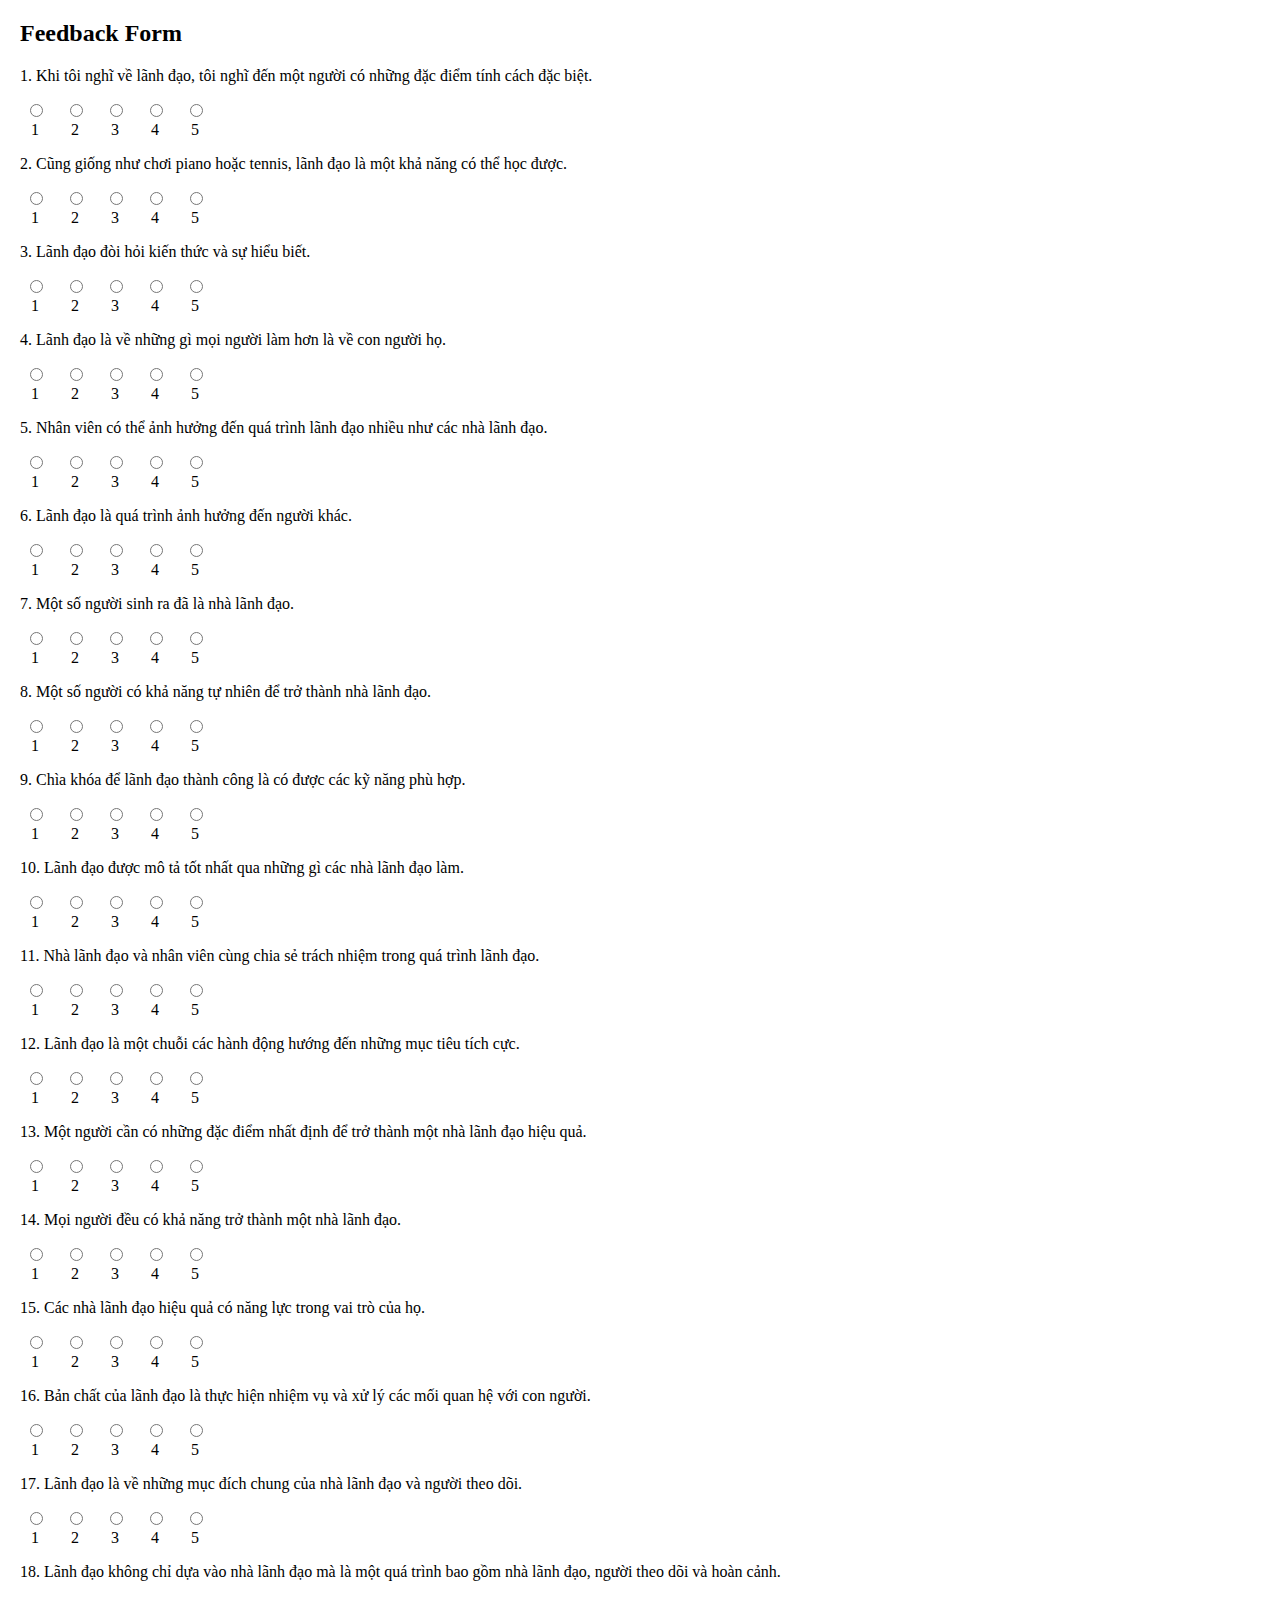
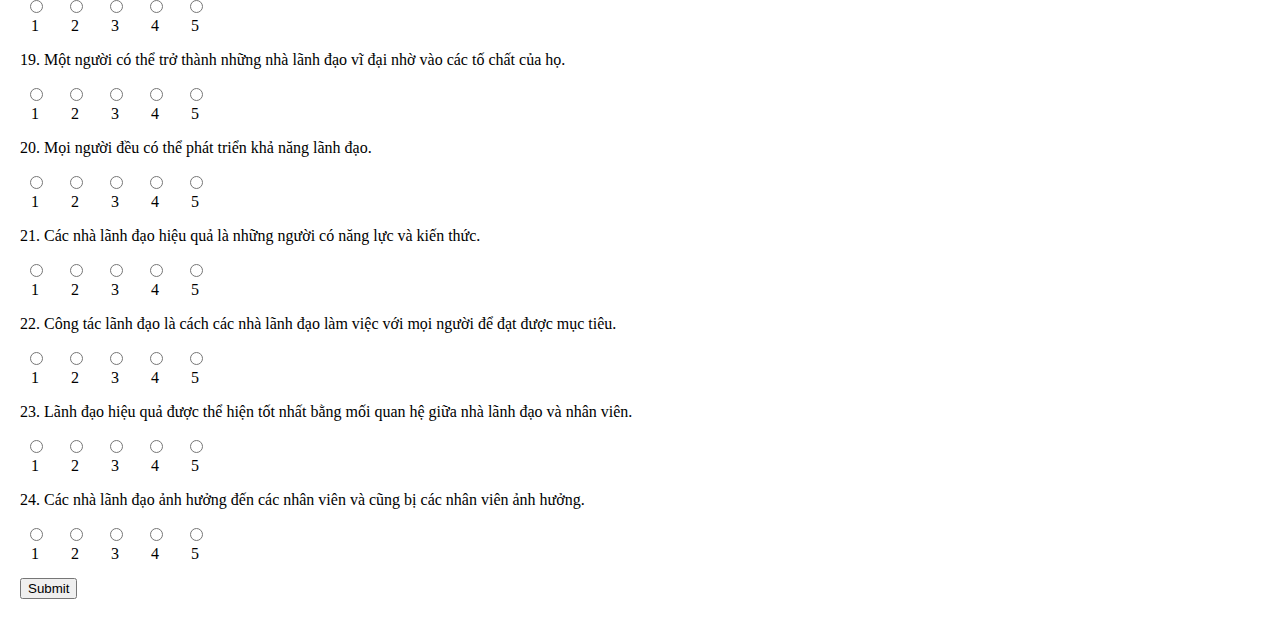
<file: ghost/likert-scale-sum.html>
<!DOCTYPE html>
<html>
<head>
    <title>Likert Scale Form</title>
    <style>
        body {
            margin: 20px;
        }
        .question {
            margin-bottom: 15px;
        }
        .scale {
            display: flex;
            gap: 10px;
        }
        .scale label {
            display: inline-block;
            text-align: center;
            width: 30px;
        }
        .result {
            margin-top: 20px;
            font-size: 16;
            font-weight: bold;
        }
    </style>
    <script>
        function calculateResult() {
            const form = document.getElementById('likertForm');
            const formData = new FormData(form);

            const groupTotals = Array(6).fill(0); // Initialize totals for 6 groups

            for (const [key, value] of formData.entries()) {
                const questionNumber = parseInt(key.replace('question', ''));
                const point = parseInt(value);

                // Assign questions to groups
                if ([1, 7, 13, 19].includes(questionNumber)) {
                    groupTotals[0] += point;
                } else if ([2, 8, 14, 20].includes(questionNumber)) {
                    groupTotals[1] += point;
                } else if ([3, 9, 15, 21].includes(questionNumber)) {
                    groupTotals[2] += point;
                } else if ([4, 10, 16, 22].includes(questionNumber)) {
                    groupTotals[3] += point;
                } else if ([5, 11, 17, 23].includes(questionNumber)) {
                    groupTotals[4] += point;
                } else if ([6, 12, 18, 24].includes(questionNumber)) {
                    groupTotals[5] += point;
                }
            }

            const resultText = [
                `Lãnh đạo dựa trên tố chất: ${groupTotals[0]}`,
                `Lãnh đạo dựa trên năng lực: ${groupTotals[1]}`,
                `Lãnh đạo dựa trên kỹ năng: ${groupTotals[2]}`,
                `Lãnh đạo dựa trên hành vi: ${groupTotals[3]}`,
                `Lãnh đạo dựa trên mối quan hệ: ${groupTotals[4]}`,
                `Lãnh đạo dựa trên quá trình: ${groupTotals[5]}`
            ].join('<br>');
            document.getElementById('result').innerHTML = resultText;
        }
    </script>
</head>
<body>
    <h2>Feedback Form</h2>
    <form id="likertForm" onsubmit="event.preventDefault(); calculateResult();">
        <!-- Generate 24 questions dynamically -->
        <div id="questions">
            <script>
                const questionTexts = [
                    "Khi tôi nghĩ về lãnh đạo, tôi nghĩ đến một người có những đặc điểm tính cách đặc biệt.",
                    "Cũng giống như chơi piano hoặc tennis, lãnh đạo là một khả năng có thể học được.",
                    "Lãnh đạo đòi hỏi kiến thức và sự hiểu biết.",
                    "Lãnh đạo là về những gì mọi người làm hơn là về con người họ.",
                    "Nhân viên có thể ảnh hưởng đến quá trình lãnh đạo nhiều như các nhà lãnh đạo.",
                    "Lãnh đạo là quá trình ảnh hưởng đến người khác.",
                    "Một số người sinh ra đã là nhà lãnh đạo.",
                    "Một số người có khả năng tự nhiên để trở thành nhà lãnh đạo.",
                    "Chìa khóa để lãnh đạo thành công là có được các kỹ năng phù hợp.",
                    "Lãnh đạo được mô tả tốt nhất qua những gì các nhà lãnh đạo làm.",
                    "Nhà lãnh đạo và nhân viên cùng chia sẻ trách nhiệm trong quá trình lãnh đạo.",
                    "Lãnh đạo là một chuỗi các hành động hướng đến những mục tiêu tích cực.",
                    "Một người cần có những đặc điểm nhất định để trở thành một nhà lãnh đạo hiệu quả.",
                    "Mọi người đều có khả năng trở thành một nhà lãnh đạo.",
                    "Các nhà lãnh đạo hiệu quả có năng lực trong vai trò của họ.",
                    "Bản chất của lãnh đạo là thực hiện nhiệm vụ và xử lý các mối quan hệ với con người.",
                    "Lãnh đạo là về những mục đích chung của nhà lãnh đạo và người theo dõi.",
                    "Lãnh đạo không chỉ dựa vào nhà lãnh đạo mà là một quá trình bao gồm nhà lãnh đạo, người theo dõi và hoàn cảnh.",
                    "Một người có thể trở thành những nhà lãnh đạo vĩ đại nhờ vào các tố chất của họ.",
                    "Mọi người đều có thể phát triển khả năng lãnh đạo.",
                    "Các nhà lãnh đạo hiệu quả là những người có năng lực và kiến thức.",
                    "Công tác lãnh đạo là cách các nhà lãnh đạo làm việc với mọi người để đạt được mục tiêu.",
                    "Lãnh đạo hiệu quả được thể hiện tốt nhất bằng mối quan hệ giữa nhà lãnh đạo và nhân viên.",
                    "Các nhà lãnh đạo ảnh hưởng đến các nhân viên và cũng bị các nhân viên ảnh hưởng."
                ];

                questionTexts.forEach((text, index) => {
                    document.write(`
                        <div class="question">
                            <p>${index + 1}. ${text}</p>
                            <div class="scale">
                                <label><input type="radio" name="question${index + 1}" value="1" required> 1</label>
                                <label><input type="radio" name="question${index + 1}" value="2"> 2</label>
                                <label><input type="radio" name="question${index + 1}" value="3"> 3</label>
                                <label><input type="radio" name="question${index + 1}" value="4"> 4</label>
                                <label><input type="radio" name="question${index + 1}" value="5"> 5</label>
                            </div>
                        </div>
                    `);
                });
            </script>
        </div>
        <button type="submit">Submit</button>
    </form>

    <div id="result" class="result"></div>
</body>
</html>
</file>
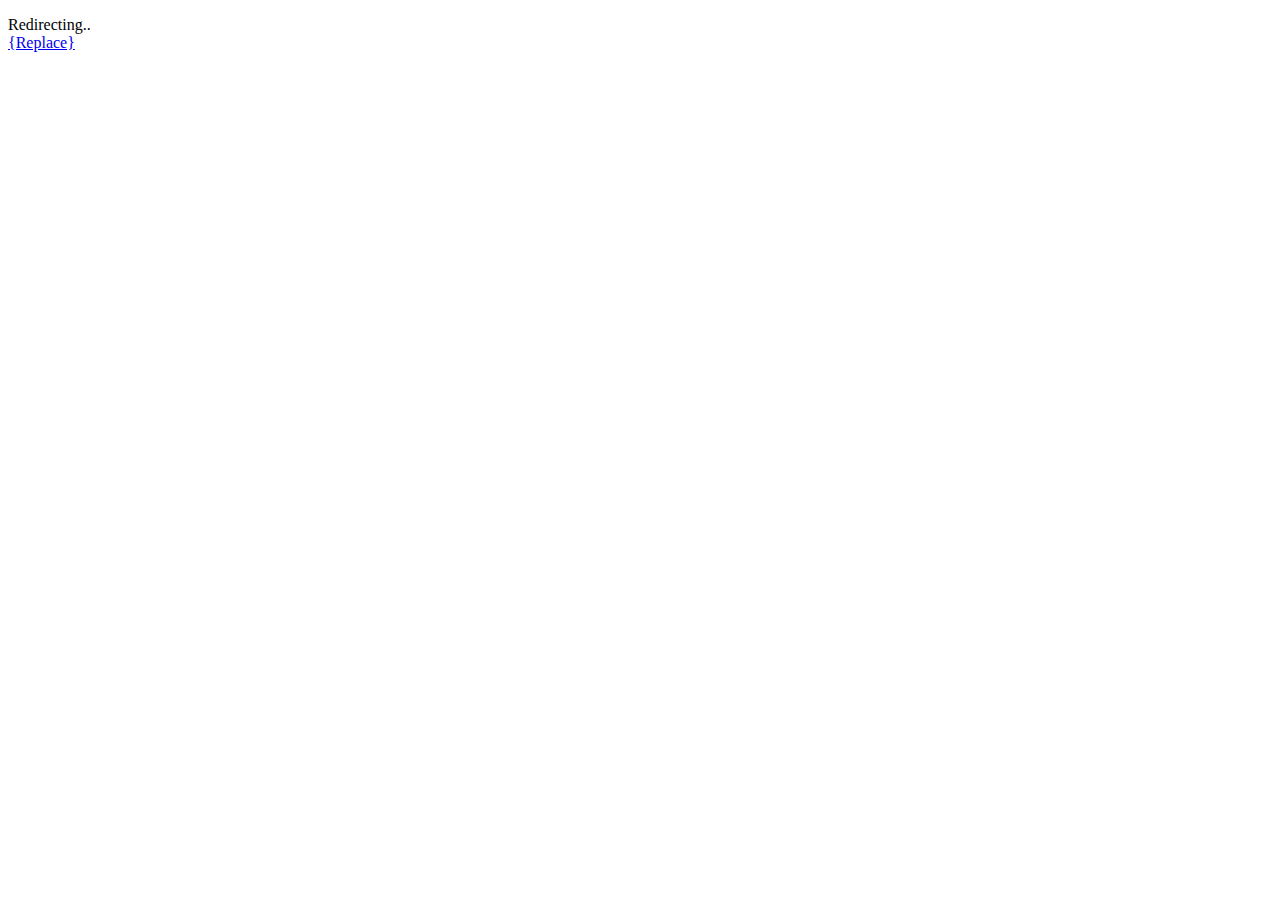
<file: html/noref.html>
<!DOCTYPE html>
<html>

<head>
	<title>Url-Shorten-Worker</title>
	<meta http-equiv="Refresh" content="1; url={Replace}" />
	<meta name="referrer" content="no-referrer" />
</head>

<body>
	<p>Redirecting..<br /><a href="{Replace}">{Replace}</a></p>
	<script type="text/javascript">
		/* <![CDATA[ */
		setTimeout('window.location.replace( "{Replace}" + window.location.hash );', 1000 )

/* ]]> */
	</script>
</body>

</html>
</file>
